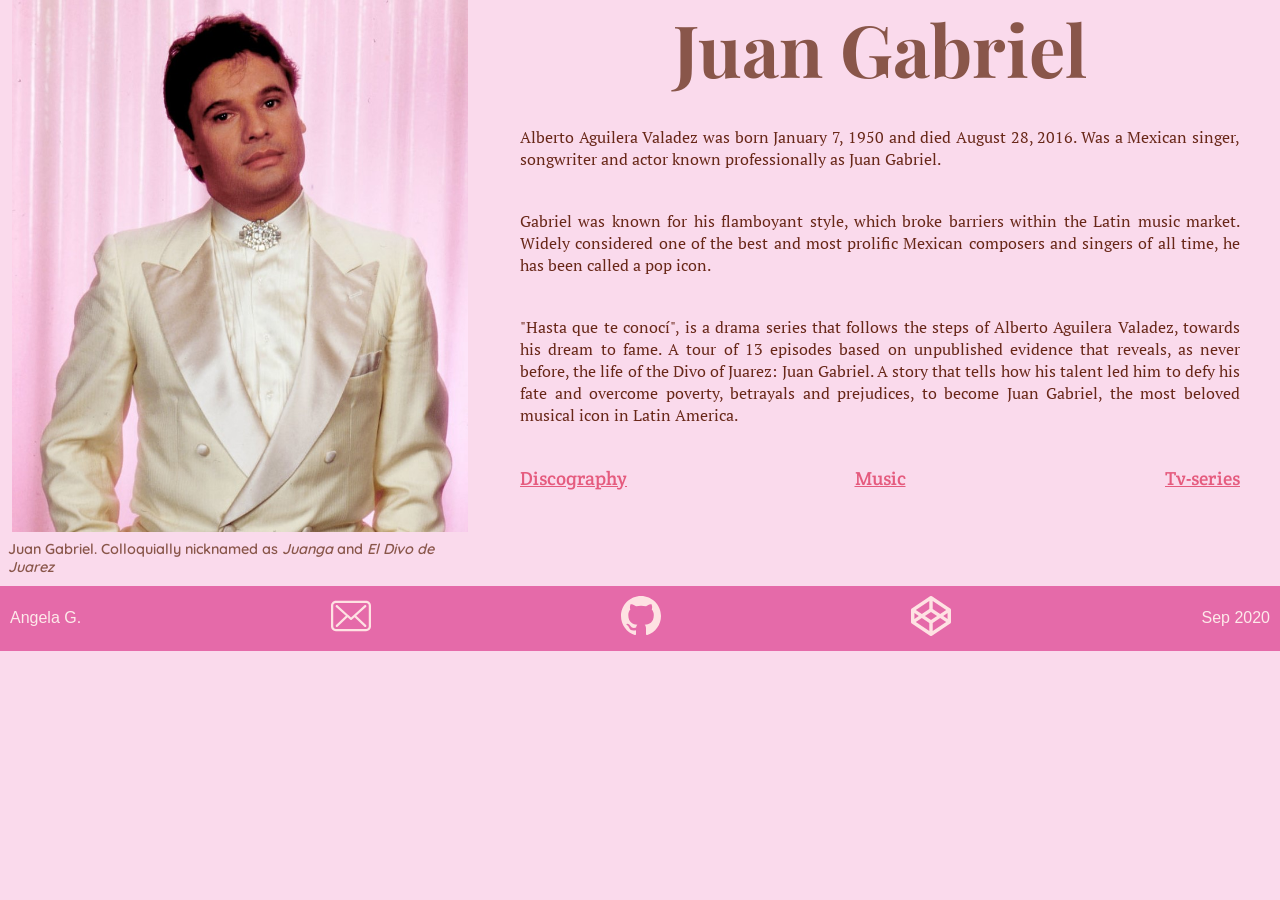
<file: index.html>
<!DOCTYPE html>
<html lang="en">
  <head>
    <meta charset="UTF-8" />
    <meta name="viewport" content="width=device-width, initial-scale=1.0" />
    <meta
      name="Description"
      content="Angela's Tribute page project from freecodecamp"
    />
    <title>Tribute page</title>
    <link rel="stylesheet" href="tribute-page.css" />
    <link
      href="https://fonts.googleapis.com/css2?family=Playfair+Display:wght@500&display=swap"
      rel="stylesheet"
    />
    <link
      href="https://fonts.googleapis.com/css2?family=PT+Serif&display=swap"
      rel="stylesheet"
    />
    <link
      href="https://fonts.googleapis.com/css2?family=Quicksand:wght@300&display=swap"
      rel="stylesheet"
    />
    <link
      href="https://fonts.googleapis.com/css2?family=Crete+Round&display=swap"
      rel="stylesheet"
    />
  </head>
  <body>
    <main id="main">
      <div id="img-div" class="img-div">
        <figure>
          <img
            class="img-juanga"
            id="image"
            alt="Juan Gabriel wearing a cream suit"
            src="/imagenes/el-divo-de-juarez.jpg"
          />
          <figcaption id="img-caption">
            <p class="text-caption">
              Juan Gabriel. Colloquially nicknamed as <em>Juanga</em> and
              <em>El Divo de Juarez</em>
            </p>
          </figcaption>
        </figure>
      </div>
      <article>
        <header><h1 id="title">Juan Gabriel</h1></header>
        <section id="tribute-info">
          <p>
            Alberto Aguilera Valadez was born January 7, 1950 and died August
            28, 2016. Was a Mexican singer, songwriter and actor known
            professionally as Juan Gabriel.
          </p>
          <p>
            Gabriel was known for his flamboyant style, which broke barriers
            within the Latin music market. Widely considered one of the best and
            most prolific Mexican composers and singers of all time, he has been
            called a pop icon.
          </p>
          <p>
            "Hasta que te conocí", is a drama series that follows the steps of
            Alberto Aguilera Valadez, towards his dream to fame. A tour of 13
            episodes based on unpublished evidence that reveals, as never
            before, the life of the Divo of Juarez: Juan Gabriel. A story that
            tells how his talent led him to defy his fate and overcome poverty,
            betrayals and prejudices, to become Juan Gabriel, the most beloved
            musical icon in Latin America.
          </p>
        </section>
        <section class="links-box">
          <a
            class="links"
            href="https://www.discogs.com/artist/388832-Juan-Gabriel"
            target="_blank"
            rel="noreferrer"
            id="tribute-link"
            >Discography</a
          >
          <a
            class="links music"
            href="https://open.spotify.com/artist/2MRBDr0crHWE5JwPceFncq?autoplay=true"
            target="_blank"
            rel="noreferrer"
            >Music</a
          >
          <a
            class="links serie"
            href="https://www.tvn-2.com/novelas/hastaqueteconoci/"
            target="_blank"
            rel="noreferrer"
            >Tv-series</a
          >
        </section>
      </article>
    </main>
    <footer>
      <p>Angela G.</p>
      <a href="mailto:angelakgo20@gmail.com" target="blank" rel="noreferrer"
        ><img class="icono" src="/imagenes/envelope.svg" alt="e-mail icon"
      /></a>
      <a
        href="https://github.com/angela-goncalves/fcc-tribute-page"
        target="blank"
        rel="noreferrer"
        ><img class="icono" src="/imagenes/github.svg" alt="github icon"
      /></a>
      <a
        href="https://codepen.io/angela-goncalves"
        target="blank"
        rel="noreferrer"
        ><img class="icono" src="/imagenes/codepenicon.svg" alt="codepen icon"
      /></a>
      <p>Sep 2020</p>
    </footer>
    <script
      href="https://cdn.freecodecamp.org/testable-projects-fcc/v1/bundle.js"
    ></script>
  </body>
</html>
</file>
<file: tribute-page.css>
body {
  margin: 0px;
  padding: 0px;
  font-family: Arial;
  background-color:#f9d3e8d1;
  font-size: 1rem;
}
main {
  display: flex;
}
.img-div {
  flex: 1;
}
figure {
  margin: 0px;
  padding: 0px;
}
article {
  flex: 1.5;
  margin: 0px 40px;
}
.img-juanga {
  display: block;
  height: auto;
  margin: 0 auto;
  max-width: 95%;
}
.text-caption {
  padding: 8px 8px 10px 8px;
  margin: 0px;
  color: #89564a;
}
figcaption > p{
  font-family: "Quicksand", sans-serif;
  font-weight: 600;
  font-size:0.9rem;
}
header {
  font-family: "Playfair Display", serif;
  font-size: 3rem;
  color: #89564a;
  margin: 0px;
  text-align: center;
}
h1 {
  margin: 0px;
}
section > p {
  margin: 30px 0px 40px 0px;
  color: #682718;
  font-family: "PT Serif", serif;
  text-align: justify;
}
a {
  color: inherit;
  font-size: 1.2rem;
}
.links-box {
  display: flex;
  justify-content: space-between;
  margin: 10px 0px 30px 0px;
}
.links {
  color:#e55b7e;
  min-width: 120px;
  height: 30px;
  font-family: "Crete Round", serif;
}
.links:hover {
  color:#e56aa9;
  font-weight: 800;
}
.music {
  text-align: center;
}
.serie {
  text-align: right;
}
footer > p {
  padding: 10px 10px;
  color: #fdeaea;
  text-align: center;
  margin: 0px;
}
footer {
  display: flex;
  align-items: center;
  justify-content: space-between;
  background-color: #e56aa9;
}
.icono {
  margin: 10px;
  padding: 0px;
  width: 40px;
  height: auto;
}
@media (max-width: 550px) {
  main {
    display: flex;
    flex-direction: column;
  }
  header {
    font-size: 2rem;
    margin: 0px;
  }
  figcaption {
    text-align: center;
  }
  article {
    margin: 30px;
  }
  section > p {
    margin: 20px 0px 20px 0px;
  }
  footer {
    margin: 0px;
  }
  .links-box {
    flex-direction: column;
    align-items: flex-start;
    margin-bottom: 0px;
  }
  .links {
    text-align: left;
  }
}
</file>
